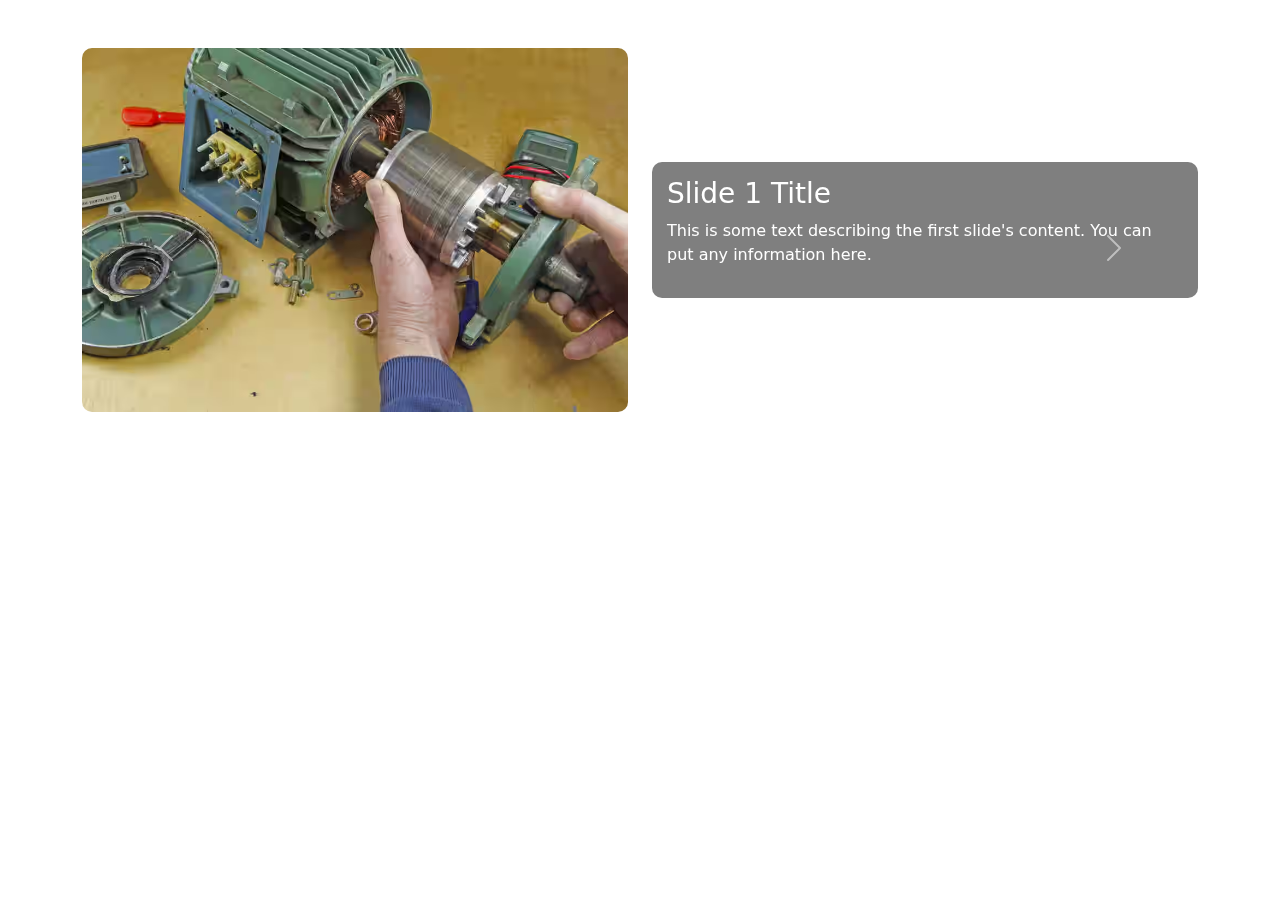
<file: navtest.html>
<!DOCTYPE html>
<html lang="en">
<head>
  <meta charset="UTF-8" />
  <meta name="viewport" content="width=device-width, initial-scale=1.0" />
  <title>Bootstrap Carousel with Grid Content</title>
  <link href="https://cdn.jsdelivr.net/npm/bootstrap@5.3.3/dist/css/bootstrap.min.css" rel="stylesheet">
  <style>
    .carousel-item {
      min-height: 400px;
    }
    .carousel-item img {
      max-width: 100%;
      border-radius: 10px;
    }
    .carousel-caption-custom {
      background: rgba(0, 0, 0, 0.5);
      padding: 15px;
      border-radius: 10px;
      color: #fff;
    }
  </style>
</head>
<body>

<div class="container py-5">
  <div id="customCarousel" class="carousel slide" data-bs-ride="carousel">
    
    <!-- Indicators -->
    <div class="carousel-indicators">
      <button type="button" data-bs-target="#customCarousel" data-bs-slide-to="0" class="active"></button>
      <button type="button" data-bs-target="#customCarousel" data-bs-slide-to="1"></button>
      <button type="button" data-bs-target="#customCarousel" data-bs-slide-to="2"></button>
    </div>

    <!-- Slides -->
    <div class="carousel-inner">
      <div class="carousel-item active">
        <div class="row align-items-center">
          <div class="col-md-6">
            <img src="/assets/images/corousel/step1.png" class="d-block w-100" alt="Image 1">
          </div>
          <div class="col-md-6">
            <div class="carousel-caption-custom">
              <h3>Slide 1 Title</h3>
              <p>This is some text describing the first slide's content. You can put any information here.</p>
            </div>
          </div>
        </div>
      </div>

      <div class="carousel-item">
        <div class="row align-items-center">
          <div class="col-md-6">
            <img src="assets/images/corousel/step2.png" class="d-block w-100" alt="Image 2">
          </div>
          <div class="col-md-6">
            <div class="carousel-caption-custom">
              <h3>Slide 2 Title</h3>
              <p>More details about the second slide. Feel free to customize this content as needed.</p>
            </div>
          </div>
        </div>
      </div>

      <div class="carousel-item">
        <div class="row align-items-center">
          <div class="col-md-6">
            <img src="assets/images/corousel/step3.png" class="d-block w-100" alt="Image 3">
          </div>
          <div class="col-md-6">
            <div class="carousel-caption-custom">
              <h3>Slide 3 Title</h3>
              <p>Final slide with text and image grid layout. You can link to services or product features here.</p>
            </div>
          </div>
        </div>
      </div>
    </div>

    <!-- Controls -->
    <button class="carousel-control-prev" type="button" data-bs-target="#customCarousel" data-bs-slide="prev">
      <span class="carousel-control-prev-icon"></span>
    </button>
    <button class="carousel-control-next" type="button" data-bs-target="#customCarousel" data-bs-slide="next">
      <span class="carousel-control-next-icon"></span>
    </button>
  </div>
</div>

<script src="https://cdn.jsdelivr.net/npm/bootstrap@5.3.3/dist/js/bootstrap.bundle.min.js"></script>
<script>
  // Auto scroll every 4 seconds
  const carousel = document.querySelector('#customCarousel');
  const bootstrapCarousel = new bootstrap.Carousel(carousel, {
    interval: 4000,
    ride: 'carousel'
  });
</script>

</body>
</html>
</file>
